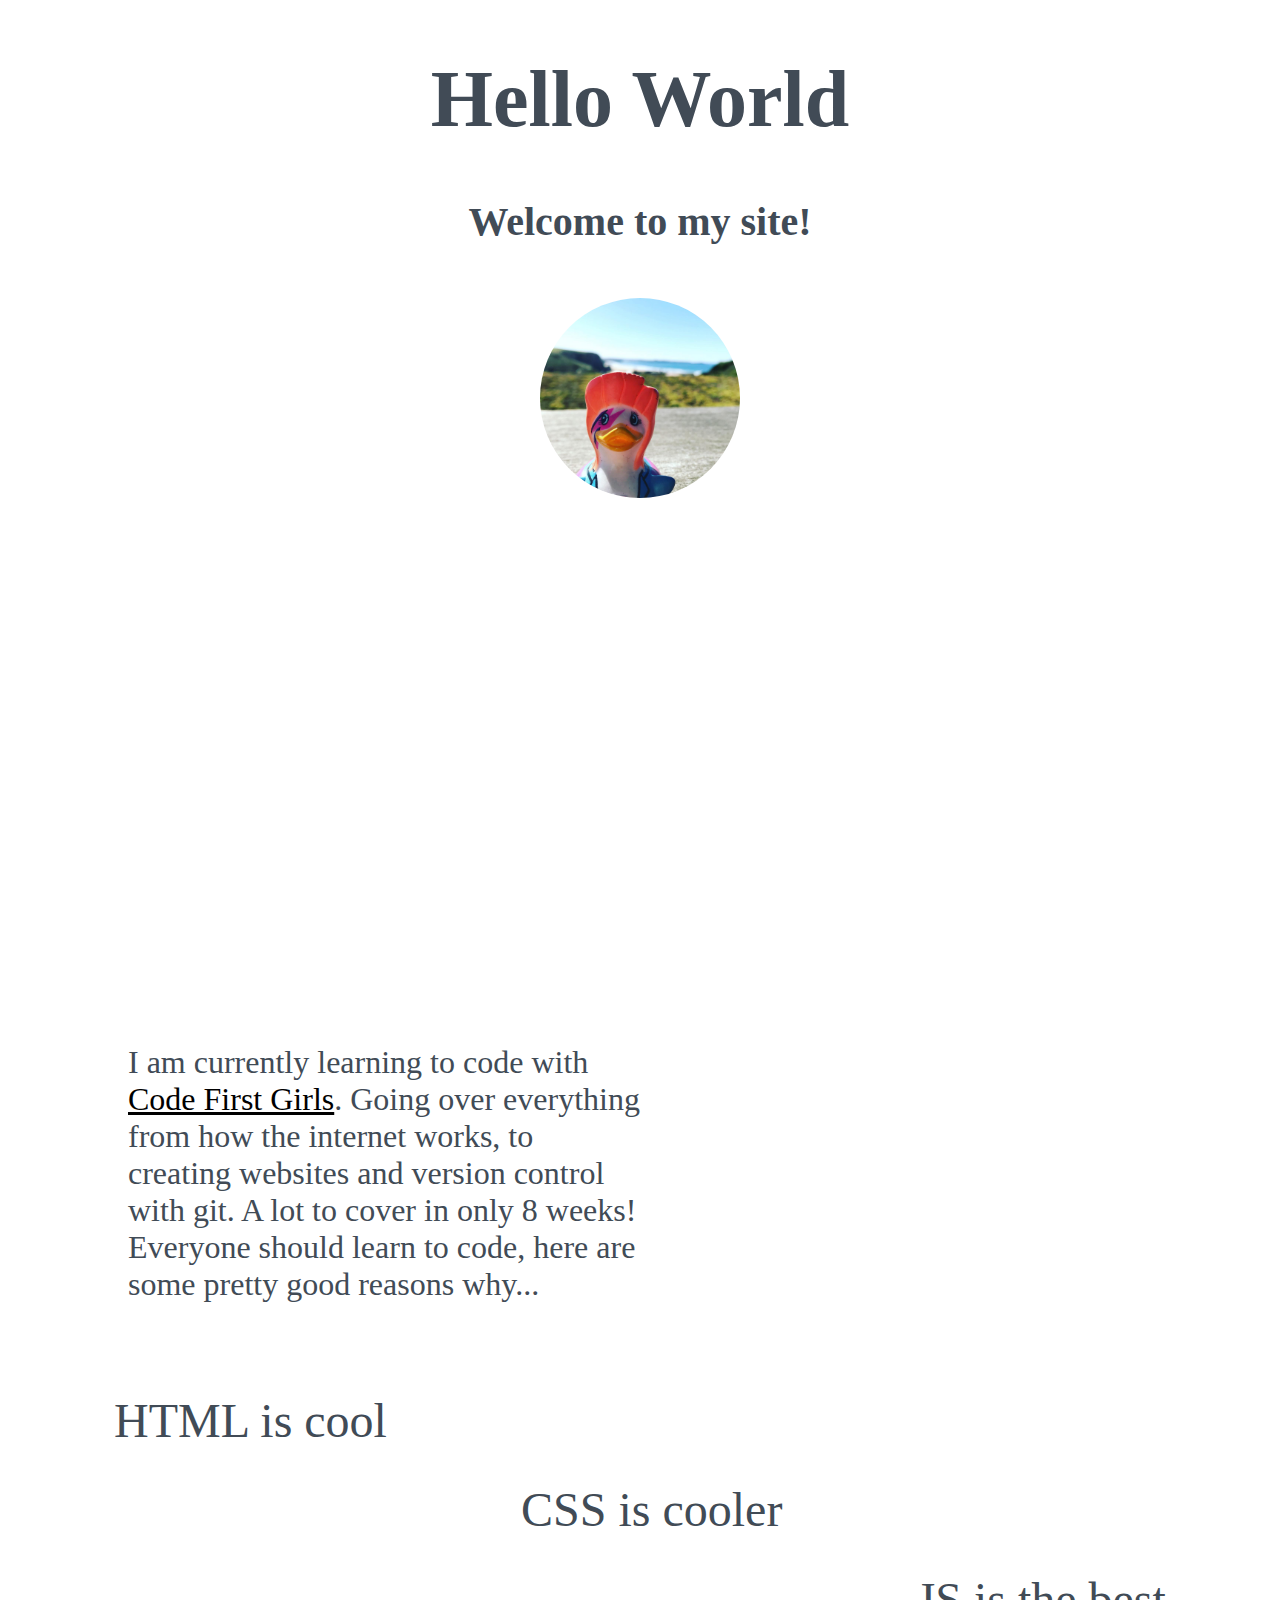
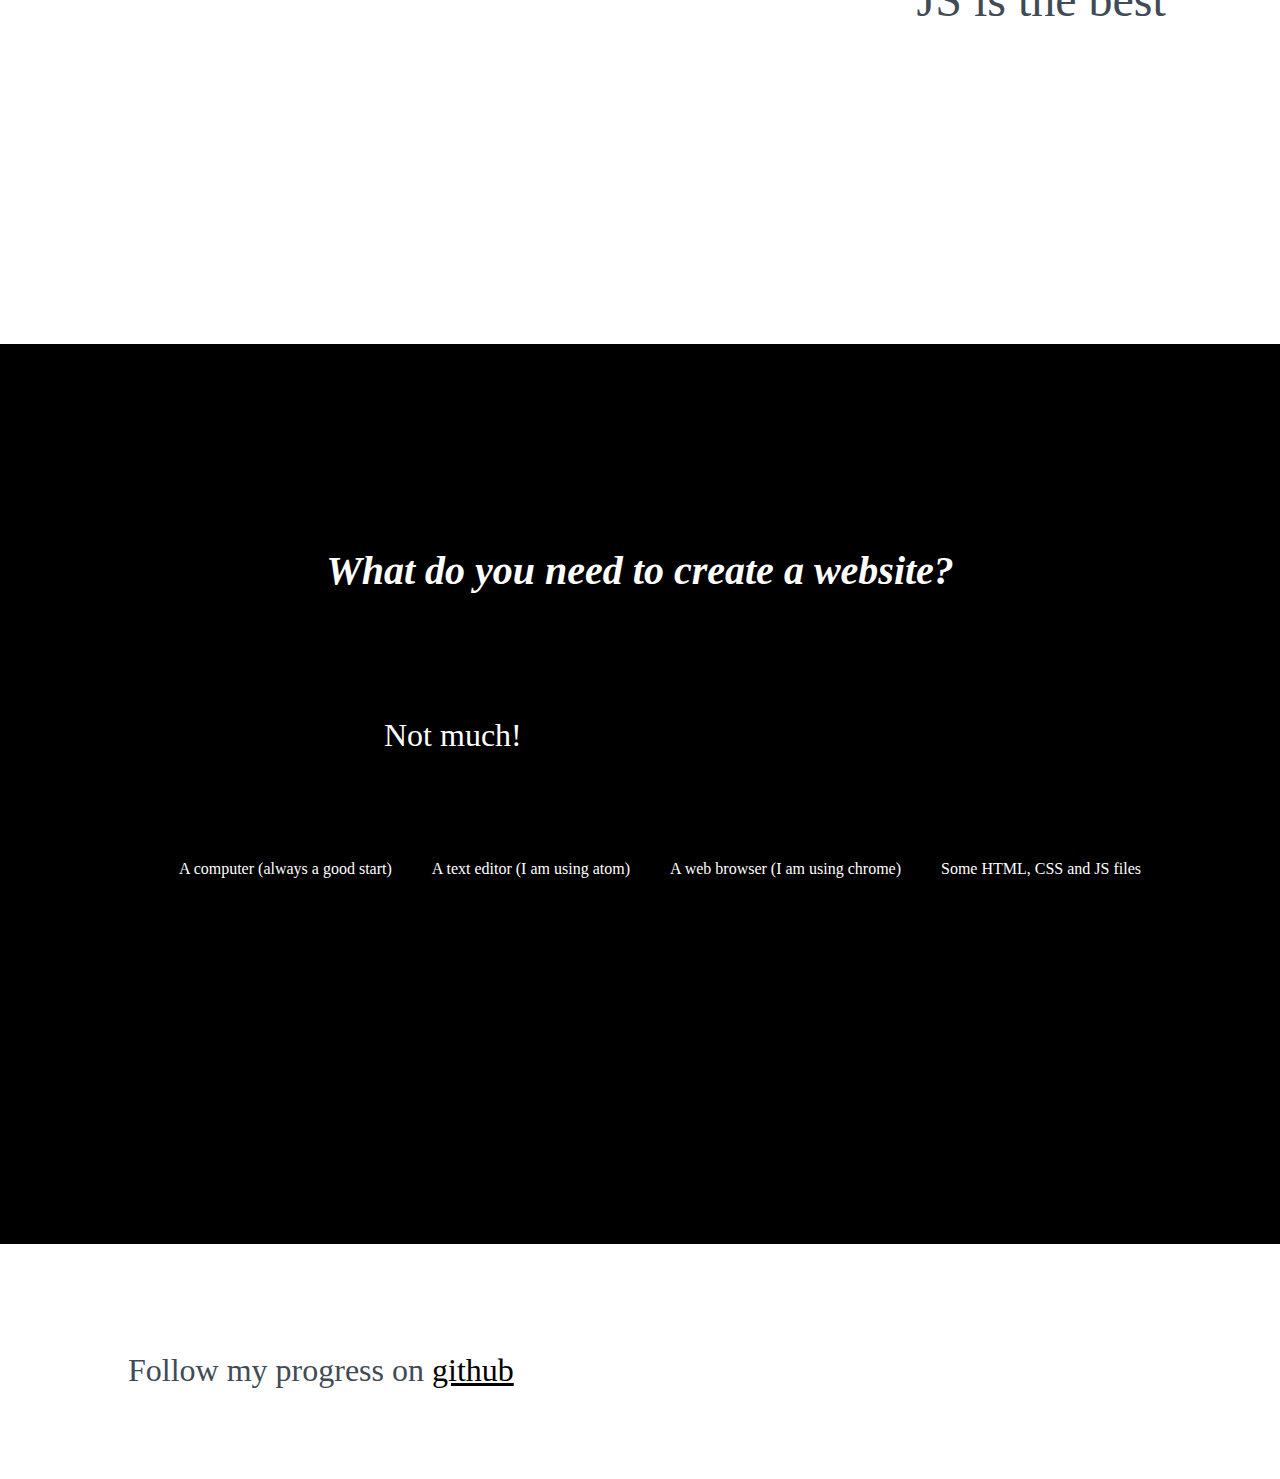
<file: index.html>
<!doctype HTML>
<html>

<head>

  <meta charset="utf-8" />
  <meta http-equiv="X-UA-Compatible" content="IE=edge">
  <meta name="viewport" content="width=device-width, initial-scale=1">

  <title>My first site</title>

  <link rel="stylesheet" href="css/styles.css">

</head>

<body>

  <div>
    <h1>Hello World</h1>

    <h2>Welcome to my site!</h2>

    <!-- image of a duck -->
    <img src="./duck.jpg" alt="A local image" width="200px">
  </div>

  <div>
    <p>
      I am currently learning to code with <a href="https://www.codefirstgirls.com"> Code First Girls</a>. Going over everything from how the
      internet works, to creating websites and version control with git. A lot to cover in only 8 weeks!
      Everyone should learn to code, here are some pretty good reasons why...
    </p>

    <ol>
        <li>HTML is cool</li>
        <li id="lower">CSS is cooler</li>
        <li id="lowest">JS is the best</li>
    </ol>
  </div>

  <div class="contrast">
    <h2><em>What do you need to create a website?</em></h2>

    <p>
      Not much!

    <ul>
        <li>A computer (always a good start)</li>
        <li>A text editor (I am using atom)</li>
        <li>A web browser (I am using chrome)</li>
        <li>Some HTML, CSS and JS files</li>
    </ul>
    </p>
  </div>

    <br>

    <p> Follow my progress on <a href="https://www.github.com"> github</a> </p>

    </body>

</body>

</html>
</file>
<file: css/styles.css>
body {
  color: rgb(65,75,86);
  font-family: times;
  margin: 0px;
}

div {
  min-height: 100vh;
  width: 100vw;
}

h1, h2 {
  text-align: center;

}

h1 {
  font-size: 5em;
}

h2 {
  font-size: 2.5em;
}

img {
    display: flex;
    padding: 20px;
  margin: 0 auto;
    border-radius: 130px;
}

p {
  width: 40%;
  margin: 10vh 10vw;
  font-size: 2em;
}

a {
  color: rgb(0,0,0);
}

ol {
  list-style: none;
  padding: 0;
  margin-bottom: 10%;
  font-size: 3em;
  display: flex;
  justify-content:space-evenly;
}

li#lower {
  margin-top: 7%;
}

li#lowest {
  margin-top: 14%;
}

div.contrast {
  background-color: rgb(0,0,0);
  color: rgb(255,255,255);
  display: flex;
  justify-content: center;
  align-items: center;
  flex-direction: column;
}

ul {
  list-style: none;
  display: flex;
}

li {
  margin: 0 20px;
  transition: 0.6s ease;
}

li:hover {
  font-size: 1.2em;
  transition: 0.6 ease;
}
</file>
